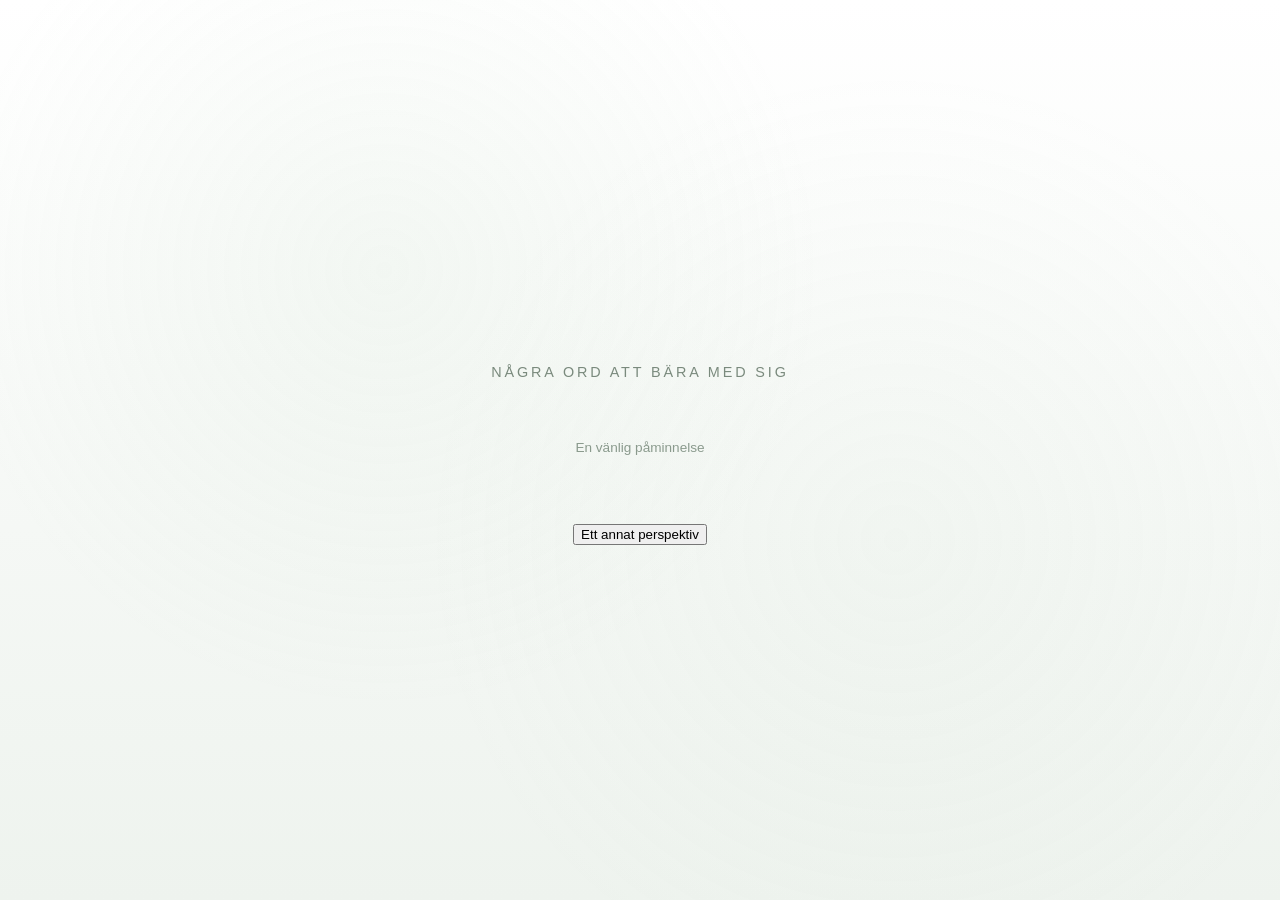
<file: index.html>
<!DOCTYPE html>
<html lang="sv">
<head>
    <meta charset="UTF-8">
    <meta name="viewport" content="width=device-width, initial-scale=1.0">
    <title>Med dig</title>

    <link rel="stylesheet" href="style.css">
</head>

<body>
    <div class="container">
        <h1>Några ord att bära med sig</h1>

        <div id="subtitle" class="subtitle"></div>

        <div id="quote" class="quote">Ett ögonblick...</div>

        <button onclick="newQuote()">Ett annat perspektiv</button>
    </div>

    <script src="script.js"></script>
</body>
</html>
</file>
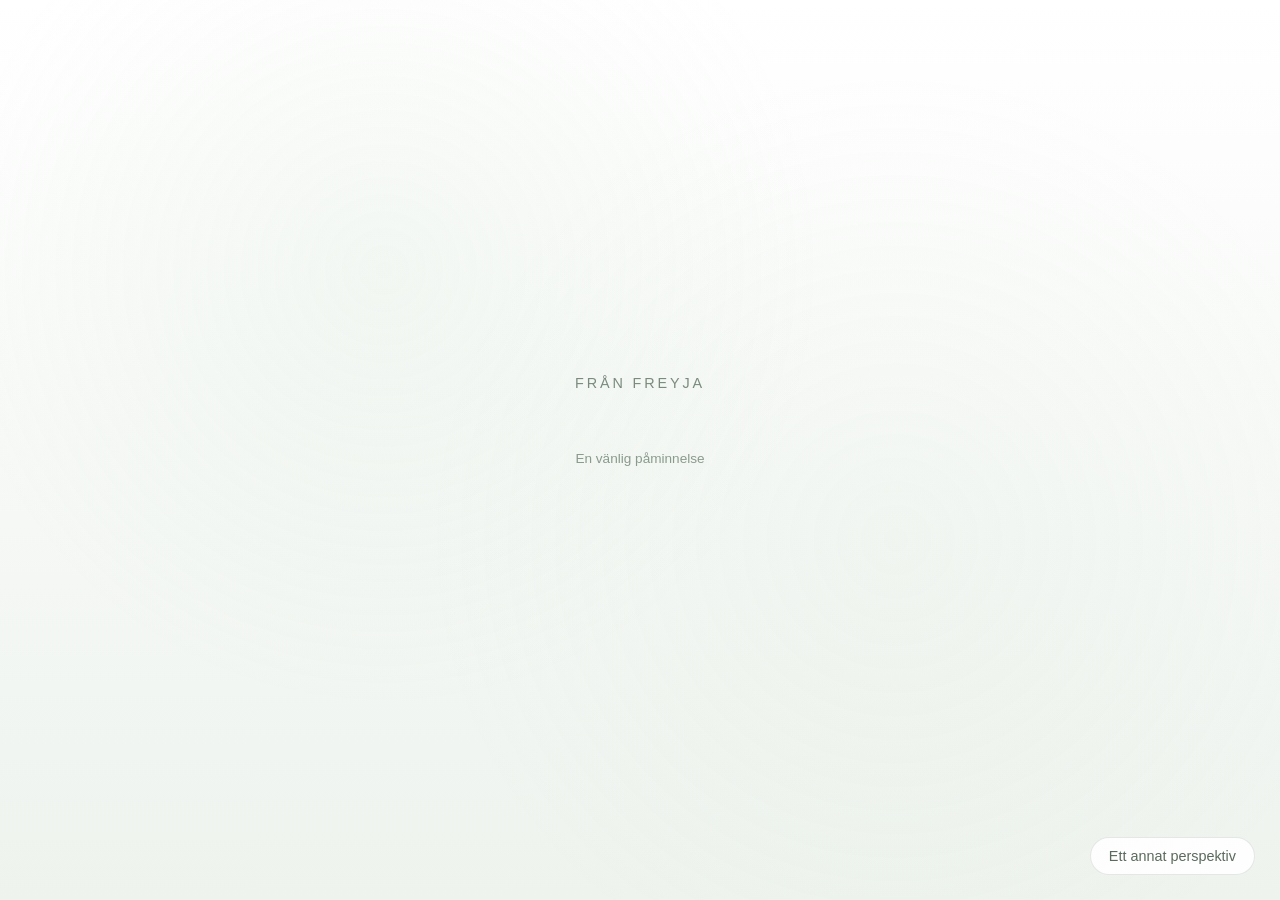
<file: franfreyja.html>
<!DOCTYPE html>
<html lang="sv">
<head>
    <meta charset="UTF-8">
    <meta name="viewport" content="width=device-width, initial-scale=1.0">
    <title>Från Freyja</title>

    <link rel="stylesheet" href="style.css">
</head>

<body>
    <div class="container">
        <h1>Från Freyja</h1>

        <div id="subtitle" class="subtitle"></div>

        <div id="quote" class="quote">Ett ögonblick...</div>

        <!-- Från Freyja -->
        <button id="luckButton" onclick="newQuote()">
            Ett meddelande från Freyja
        </button>
    </div>

    <script src="script.js"></script>
</body>
</html>
</file>
<file: style.css>
@import url('https://fonts.googleapis.com/css2?family=Lora:wght@400;500&display=swap');

/* =========================
   GRUND
========================= */
body {
    font-family: Arial, sans-serif;

    display: flex;
    justify-content: center;
    align-items: center;

    height: 100vh;
    margin: 0;

    position: relative;
    overflow: hidden;

    background: linear-gradient(180deg, #ffffff 0%, #eef3ee 100%);
}

/* =========================
   BAKGRUND
========================= */
body::before {
    content: "";
    position: fixed;
    inset: 0;
    pointer-events: none;
    z-index: 0;

    background:
        radial-gradient(circle at 30% 30%, rgba(180,210,180,0.10), transparent 40%),
        radial-gradient(circle at 70% 60%, rgba(200,220,200,0.08), transparent 45%);

    animation: slowBreath 18s ease-in-out infinite;
}

@keyframes slowBreath {
    0% {
        transform: scale(1);
        opacity: 0.6;
    }
    50% {
        transform: scale(1.03);
        opacity: 0.9;
    }
    100% {
        transform: scale(1);
        opacity: 0.6;
    }
}

/* =========================
   🪨 LUGNSTEN
========================= */
body.lugnsten::before {
    animation: slowBreath 26s ease-in-out infinite;
}

/* =========================
   ❤️ HJÄRTA
========================= */
body.hjarta {
    background: linear-gradient(
        180deg,
        #fffdfc 0%,
        #f5efec 100%
    );
}

body.hjarta::before {
    background:
        radial-gradient(circle at 30% 30%, rgba(220,180,180,0.10), transparent 40%),
        radial-gradient(circle at 70% 60%, rgba(230,200,190,0.08), transparent 45%);

    animation: slowBreath 22s ease-in-out infinite;
}
/* =========================
   FRÅN FREYJA
========================= */
body.freyja {
    background: linear-gradient(
        180deg,
        #ffffff 0%,
        #f2f7f2 100%
    );
}

body.freyja::before {
    background:
        radial-gradient(circle at 30% 30%, rgba(173, 196, 173, 0.14), transparent 40%),
        radial-gradient(circle at 70% 60%, rgba(195, 214, 195, 0.10), transparent 45%);

    animation: slowBreath 18s ease-in-out infinite;
}

/* =========================
   CONTAINER
========================= */
.container {
    text-align: center;
    padding: 30px;
    max-width: 600px;
    position: relative;
    z-index: 1;
}

/* =========================
   RUBRIK
========================= */
h1 {
    font-size: 0.9rem;
    font-weight: 500;
    letter-spacing: 0.2em;
    text-transform: uppercase;
    color: #7a8a7d;
    margin-bottom: 60px;
}

/* =========================
   UNDERTITEL
========================= */
.subtitle {
    font-size: 0.85rem;
    color: #8a9a8d;
    margin-bottom: 20px;
}

/* =========================
   CITAT
========================= */
.quote {
    font-family: 'Lora', serif;
    font-size: 1.7rem;
    line-height: 1.8;
    color: #4a5a4d;

    max-width: 22ch;
    margin: 0 auto;

    opacity: 0;
    transform: translateY(12px);

    transition:
        opacity 0.8s ease,
        transform 0.8s ease;
}

.quote.show {
    opacity: 1;
    transform: translateY(0);
}
/* =========================
   FRÅN FREYJA
========================= */
body.freyja h1 {
    color: #b8860b;   /* varm honungsguld */
}

body.freyja .subtitle {
    color: #7f927f;   /* salviagrön */
}

body.freyja .quote {
    color: #495b4b;   /* samma mörkgröna som Med dig */
}
body.freyja #luckButton {
    background: rgba(255,255,255,0.9);
    color: #8a5b00;
    border: 1px solid rgba(212,139,0,0.20);
}

body.freyja #luckButton:hover {
    box-shadow: 0 6px 16px rgba(212,139,0,0.15);
}

/* =========================
   🥠 + ❤️ KNAPP
========================= */
#luckButton {
    position: fixed;
    bottom: 25px;
    right: 25px;

    padding: 10px 18px;

    border-radius: 999px;
    border: 1px solid rgba(52,67,58,0.12);

    background: rgba(255,255,255,0.85);
    color: #5b6a5d;

    font-size: 0.9rem;
    cursor: pointer;

    transition:
        transform 0.2s ease,
        box-shadow 0.2s ease;
}

#luckButton:hover {
    transform: translateY(-2px);
    box-shadow: 0 6px 16px rgba(0,0,0,0.08);
}

/* =========================
   🪨 IKONKNAPP
========================= */
#lullButton {
    position: fixed;
    bottom: 25px;
    right: 25px;

    width: 46px;
    height: 46px;

    border-radius: 50%;
    border: 1px solid rgba(52,67,58,0.14);

    background: rgba(255,255,255,0.75);

    display: flex;
    align-items: center;
    justify-content: center;

    font-size: 20px;
    color: #5b6a5d;

    cursor: pointer;

    transition:
        transform 0.25s ease,
        box-shadow 0.25s ease;
}

#lullButton:hover {
    transform: translateY(-2px);
    box-shadow: 0 6px 16px rgba(0,0,0,0.08);
}
</file>
